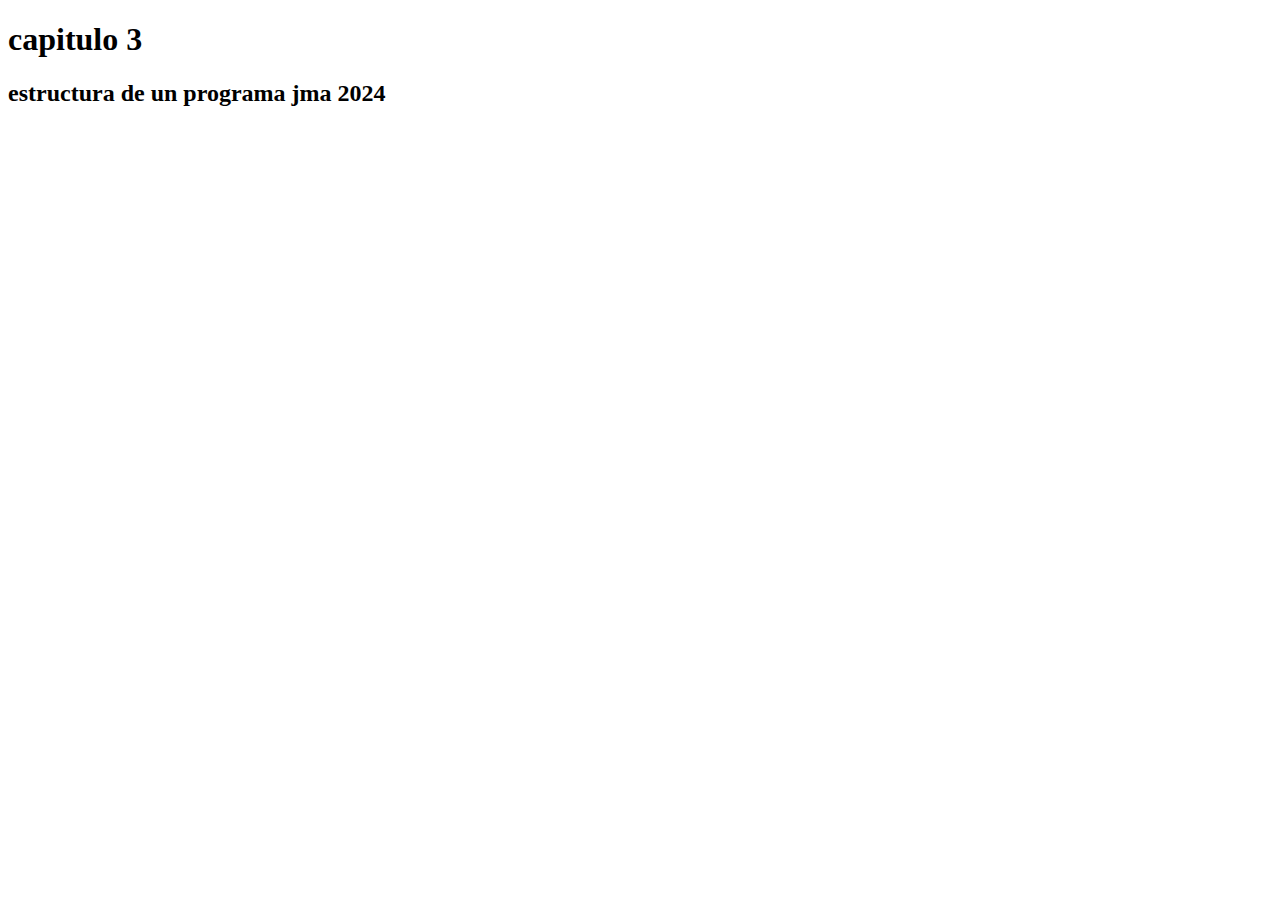
<file: 3. Estructura de Programa/index.html>
<!DOCTYPE html>
<html lang="es">
<head>
    <meta charset="UTF-8">
    <meta name="viewport" content="width=device-width, initial-scale=1.0">
    <title>Document</title>
</head>
<body>
    <h1>capitulo 3</h1>
    <h2>estructura de un programa jma 2024</h2>
    <!-- <script src="./alertas.js"></script> -->
    <!-- <script src="./repaso.js"></script> -->
    <!-- <script src="./entorno.js"></script> -->
    <script src="./condiciones.js"></script>
    
</body>
</html>
</file>
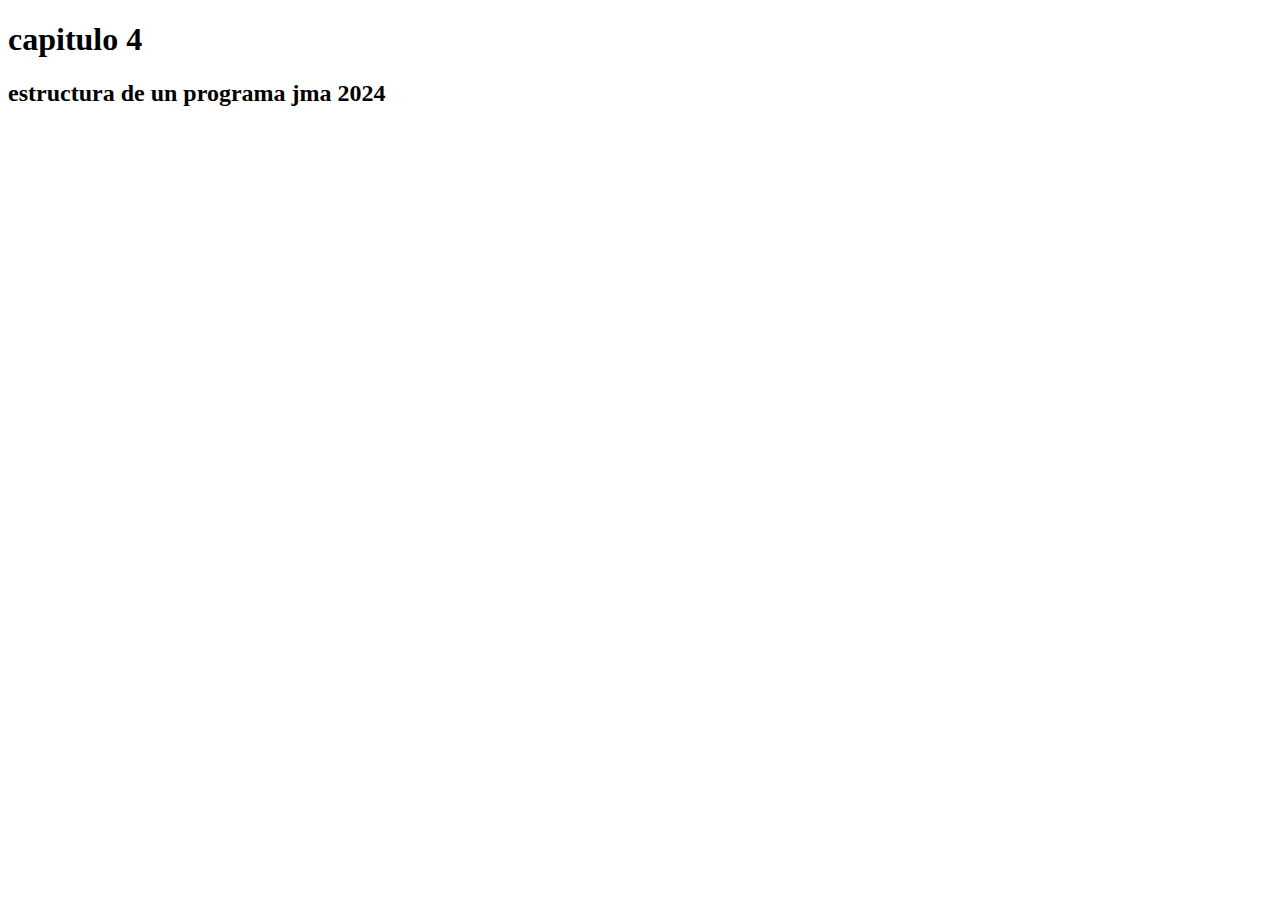
<file: 4. Funciones/Index.html>
<!DOCTYPE html>
<html lang="es">
<head>
    <meta charset="UTF-8">
    <meta name="viewport" content="width=device-width, initial-scale=1.0">
    <title> Funciones</title>
</head>
<body>
    <h1>capitulo 4</h1>
    <h2>estructura de un programa jma 2024</h2>
<!-- <script src="./Funciones.js"></script> -->
<!-- <script src="./Ensalada.js"></script> -->
<script src="./Ejercicios.js"></script>
    
</body>
</html>
</file>
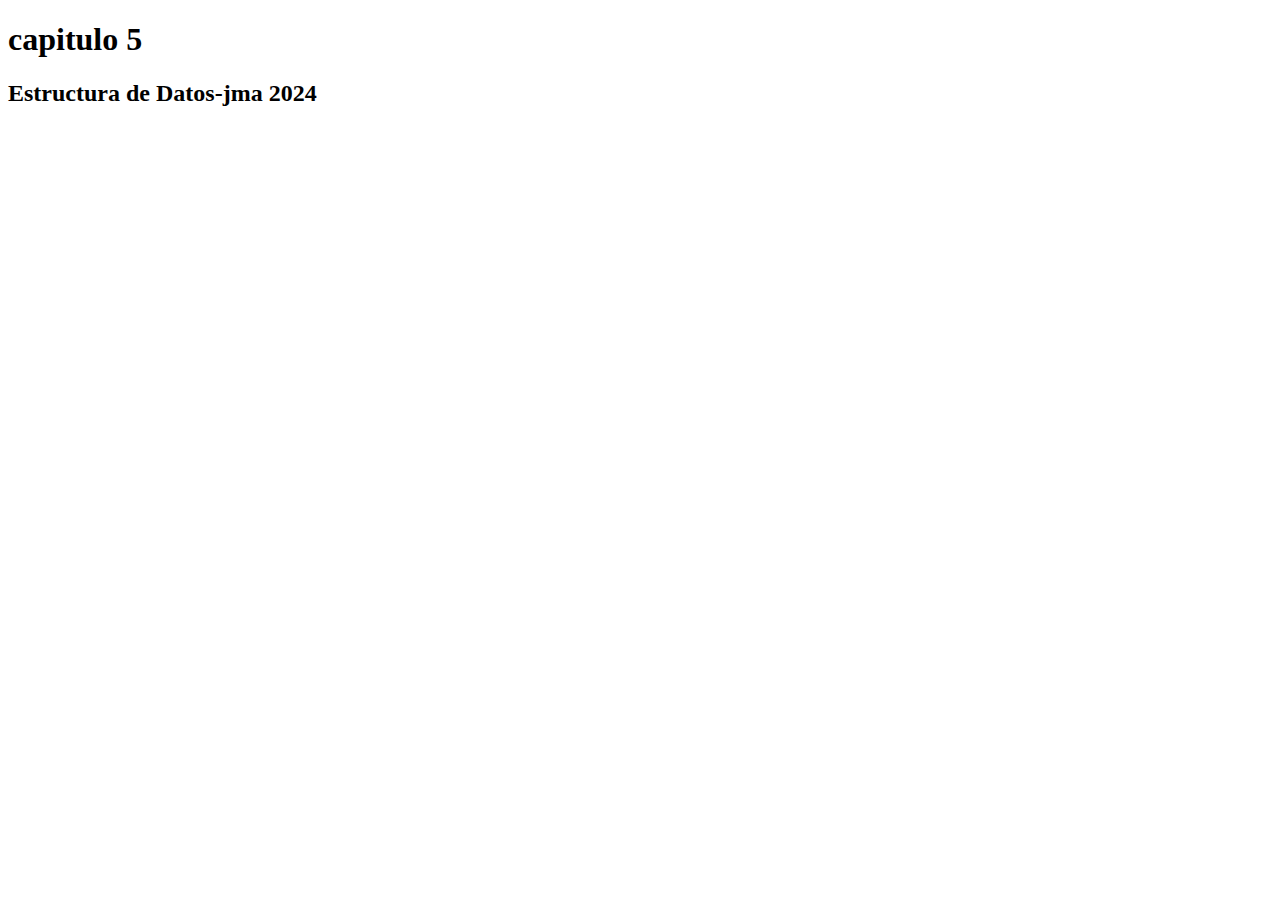
<file: 5. Estructura de datos/index.html>
<!DOCTYPE html>
<html lang="en">
<head>
    <meta charset="UTF-8">
    <meta name="viewport" content="width=device-width, initial-scale=1.0">
    <title>Document</title>
</head>
<body>
    <h1>capitulo 5 </h1>
    <h2>Estructura de Datos-jma 2024</h2>
<script src="./Conjuntos1.js"></script>
    
</body>
</html>
</file>
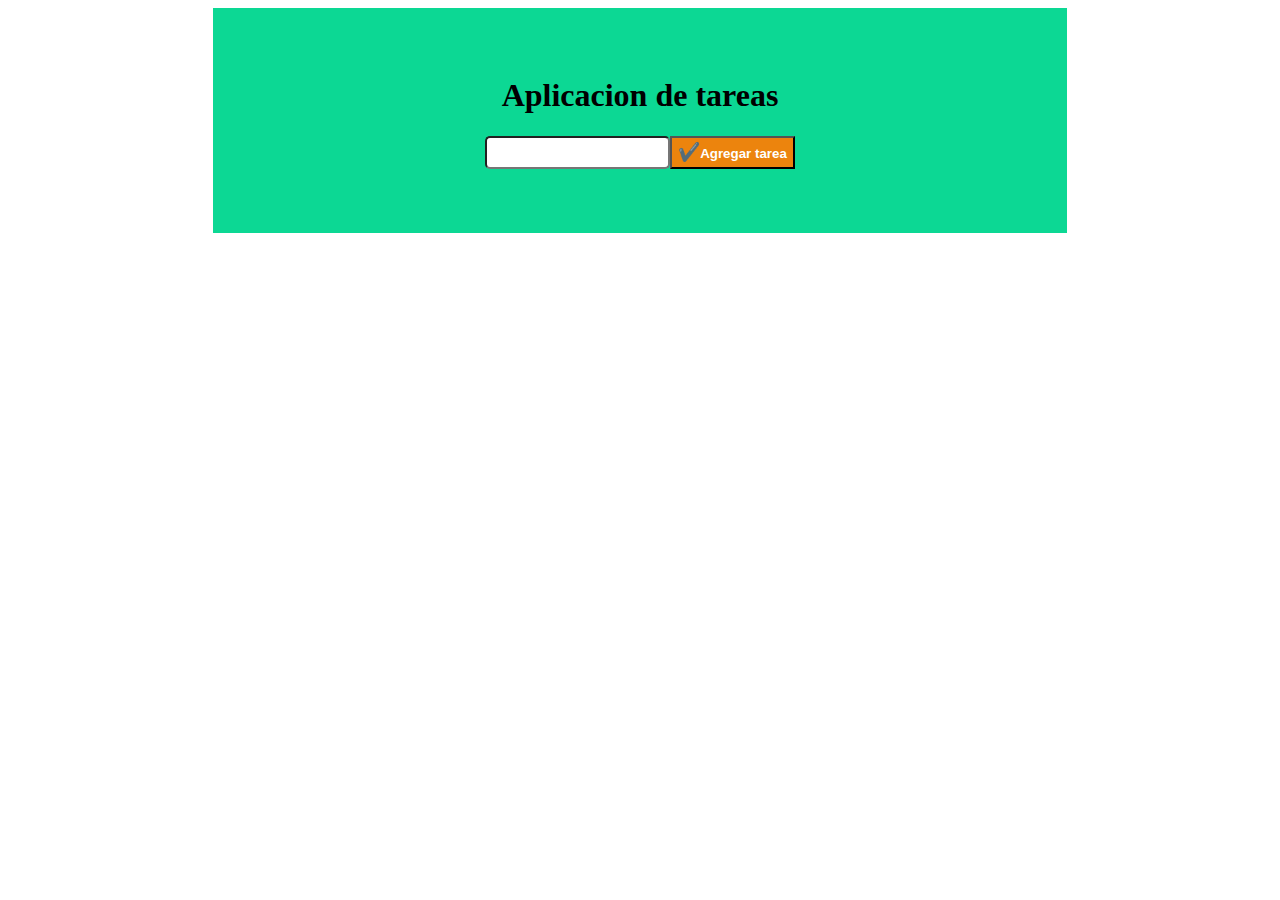
<file: 6.DOM/App_tareas/index.html>
<!DOCTYPE html>
<html lang="es">
<head>
    <meta charset="UTF-8">
    <meta name="viewport" content="width=device-width, initial-scale=1.0">
    <title>App de tarea</title>
    <link rel="stylesheet" href="./syile.css">
</head>
<body>
<main>
    <section class="titulo">
        <h1>Aplicacion de tareas</h1>
    </section>

    <section class="contenido">
        <input type="text" id="tarea">
        <button id="btn-agregar"><span>✔️</span>Agregar tarea</button>


    </section>
    
    <ul id="lista-tareas"></ul>
</main>
    <script src="./script.js"></script>
</body>
</html>
</file>
<file: 6.DOM/App_tareas/syile.css>
body{
    display: flex;
    justify-content: center;

} 
main{
    background: rgb(12, 216, 148);
    width: 60%;
    padding: 3em;
}
.titulo{
    text-align: center;
}
.contenido{
    display: flex;
    flex-direction: row;
    justify-content: center;
}
.contenido>input{
    height: 2em;
    border-radius: 5px;
}
.contenido>button{
    background: #ec840d;
    color: rgb(255, 255, 255);
    font-weight: bold;
}
.contenido>button>span{
    font-size: 18px;
}
</file>
